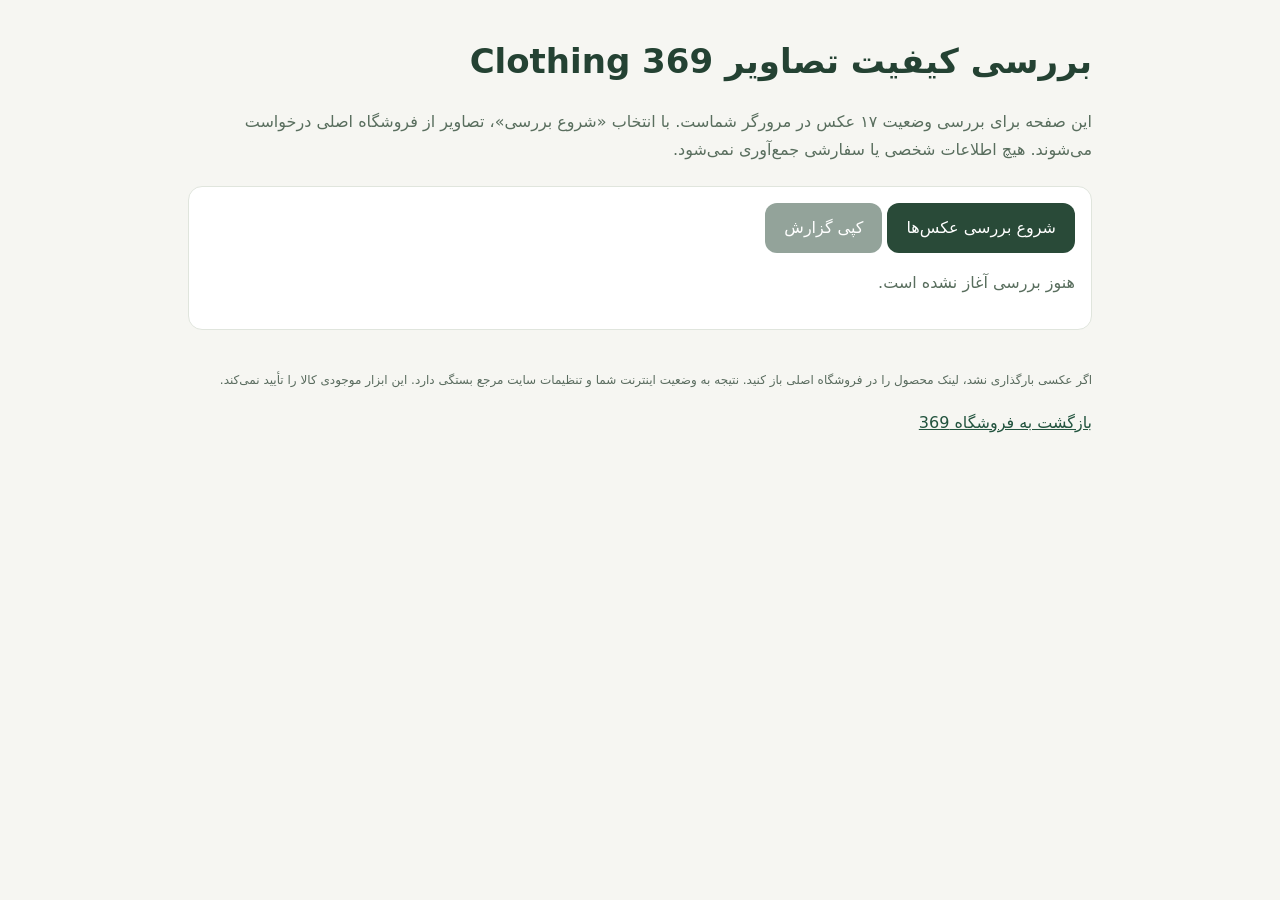
<file: public/media-check.html>
<!doctype html><html lang="fa" dir="rtl"><head><meta charset="utf-8"><meta name="viewport" content="width=device-width, initial-scale=1"><meta name="robots" content="noindex,nofollow"><title>بررسی عکس‌های 369 | ابزار کیفیت</title>
<style>*,*:before,*:after{box-sizing:border-box}body{margin:0;background:#f6f6f2;color:#244233;font-family:system-ui,sans-serif;line-height:1.75}.shell{max-width:940px;margin:auto;padding:32px 18px}h1{font-size:clamp(22px,4vw,34px);margin:0 0 8px}p{color:#596e5e}button{background:#294a38;color:white;border:0;border-radius:12px;padding:11px 19px;font:inherit;cursor:pointer}button:disabled{opacity:.5}a{color:#23543f}.panel{background:white;border-radius:14px;padding:16px;margin:22px 0;border:1px solid #e0e5dd}.grid{display:grid;grid-template-columns:repeat(auto-fill,minmax(175px,1fr));gap:12px}.item{border:1px solid #e2e6e0;background:white;border-radius:12px;overflow:hidden}.thumb{height:168px;background:#ecefeb;display:grid;place-items:center}.thumb img{width:100%;height:100%;object-fit:contain}.details{padding:12px}.name{font-size:13px;font-weight:650;min-height:46px}.status{display:inline-block;font-size:12px;color:#596b5e}.status.ok{color:#176c43}.status.error{color:#a12c2c}.status.wait{color:#756f41}.footer{font-size:12px;margin:18px 0;color:#596b5e}button:focus-visible,a:focus-visible{outline:3px solid #7dc0a1;outline-offset:3px}</style></head><body><main class="shell"><h1>بررسی کیفیت تصاویر 369 Clothing</h1><p>این صفحه برای بررسی وضعیت ۱۷ عکس در مرورگر شماست. با انتخاب «شروع بررسی»، تصاویر از فروشگاه اصلی درخواست می‌شوند. هیچ اطلاعات شخصی یا سفارشی جمع‌آوری نمی‌شود.</p><div class="panel"><button id="start" type="button">شروع بررسی عکس‌ها</button> <button id="copy" type="button" disabled>کپی گزارش</button><p id="summary" role="status" aria-live="polite">هنوز بررسی آغاز نشده است.</p></div><div id="grid" class="grid"></div><p class="footer">اگر عکسی بارگذاری نشد، لینک محصول را در فروشگاه اصلی باز کنید. نتیجه به وضعیت اینترنت شما و تنظیمات سایت مرجع بستگی دارد. این ابزار موجودی کالا را تأیید نمی‌کند.</p><a href="/">بازگشت به فروشگاه 369</a></main><script type="application/json" id="catalog-data">[{"id":"369-01","name":"تیشرت آستین بلند سبز چهارخونه","image":"https://369clothing.ir/wp-content/uploads/2026/10/IMG_6459-600x800.jpeg","storeUrl":"https://369clothing.ir/product/تیشرت-آستین-بلند-سبز-چهارخونه/","price":1200000,"stockStatus":"نیازمند استعلام مجدد"},{"id":"369-02","name":"تیشرت آستین بلند زرشکی","image":"https://369clothing.ir/wp-content/uploads/2026/10/IMG_6411-600x800.jpeg","storeUrl":"https://369clothing.ir/?post_type=product&s=%D8%AA%DB%8C%D8%B4%D8%B1%D8%AA%20%D8%A2%D8%B3%D8%AA%DB%8C%D9%86%20%D8%A8%D9%84%D9%86%D8%AF%20%D8%B2%D8%B1%D8%B4%DA%A9%DB%8C","price":980000,"stockStatus":"نیازمند استعلام مجدد"},{"id":"369-03","name":"تیشرت آستین بلند طوسی ۳ دکمه","image":"https://369clothing.ir/wp-content/uploads/2026/10/IMG_6419-600x800.jpeg","storeUrl":"https://369clothing.ir/?post_type=product&s=%D8%AA%DB%8C%D8%B4%D8%B1%D8%AA%20%D8%A2%D8%B3%D8%AA%DB%8C%D9%86%20%D8%A8%D9%84%D9%86%D8%AF%20%D8%B7%D9%88%D8%B3%DB%8C%20%DB%B3%20%D8%AF%DA%A9%D9%85%D9%87","price":1420000,"stockStatus":"نیازمند استعلام مجدد"},{"id":"369-04","name":"تیشرت آستین بلند مشکی B","image":"https://369clothing.ir/wp-content/uploads/2026/10/IMG_6472-600x800.jpeg","storeUrl":"https://369clothing.ir/?post_type=product&s=%D8%AA%DB%8C%D8%B4%D8%B1%D8%AA%20%D8%A2%D8%B3%D8%AA%DB%8C%D9%86%20%D8%A8%D9%84%D9%86%D8%AF%20%D9%85%D8%B4%DA%A9%DB%8C%20B","price":850000,"stockStatus":"نیازمند استعلام مجدد"},{"id":"369-05","name":"تیشرت طوسی بیسیک","image":"https://369clothing.ir/wp-content/uploads/2026/09/IMG_3496-600x600.jpeg","storeUrl":"https://369clothing.ir/?post_type=product&s=%D8%AA%DB%8C%D8%B4%D8%B1%D8%AA%20%D8%B7%D9%88%D8%B3%DB%8C%20%D8%A8%DB%8C%D8%B3%DB%8C%DA%A9","price":580000,"stockStatus":"نیازمند استعلام مجدد"},{"id":"369-06","name":"تیشرت یاسی پشت چاپ","image":"https://369clothing.ir/wp-content/uploads/2026/09/IMG_3459-600x600.jpeg","storeUrl":"https://369clothing.ir/?post_type=product&s=%D8%AA%DB%8C%D8%B4%D8%B1%D8%AA%20%DB%8C%D8%A7%D8%B3%DB%8C%20%D9%BE%D8%B4%D8%AA%20%DA%86%D8%A7%D9%BE","price":850000,"stockStatus":"نیازمند استعلام مجدد"},{"id":"369-07","name":"دورس صورتی 2018","image":"https://369clothing.ir/wp-content/uploads/2026/10/IMG_4891-768x1024.jpeg","storeUrl":"https://369clothing.ir/?post_type=product&s=%D8%AF%D9%88%D8%B1%D8%B3%20%D8%B5%D9%88%D8%B1%D8%AA%DB%8C%202018","price":750000,"stockStatus":"نیازمند استعلام مجدد"},{"id":"369-08","name":"نمیزیپ مشکی قلب","image":"https://369clothing.ir/wp-content/uploads/2026/10/IMG_4946-600x800.jpeg","storeUrl":"https://369clothing.ir/?post_type=product&s=%D9%86%D9%85%DB%8C%D8%B2%DB%8C%D9%BE%20%D9%85%D8%B4%DA%A9%DB%8C%20%D9%82%D9%84%D8%A8","price":1890000,"stockStatus":"نیازمند استعلام مجدد"},{"id":"369-09","name":"دورس سورمه ای","image":"https://369clothing.ir/wp-content/uploads/2026/10/IMG_4960-600x800.jpeg","storeUrl":"https://369clothing.ir/?post_type=product&s=%D8%AF%D9%88%D8%B1%D8%B3%20%D8%B3%D9%88%D8%B1%D9%85%D9%87%20%D8%A7%DB%8C","price":1450000,"stockStatus":"نیازمند استعلام مجدد"},{"id":"369-10","name":"دورس بنفش","image":"https://369clothing.ir/wp-content/uploads/2026/10/IMG_4909-600x800.jpeg","storeUrl":"https://369clothing.ir/?post_type=product&s=%D8%AF%D9%88%D8%B1%D8%B3%20%D8%A8%D9%86%D9%81%D8%B4","price":780000,"stockStatus":"نیازمند استعلام مجدد"},{"id":"369-11","name":"پیراهن کبریتی نوک مدادی","image":"https://369clothing.ir/wp-content/uploads/2026/10/IMG_6089-600x800.jpeg","storeUrl":"https://369clothing.ir/product/پیراهن-کبریتی-نوک-مدادی-2/","price":1900000,"stockStatus":"نیازمند استعلام مجدد"},{"id":"369-12","name":"پیراهن کبریتی ۴خونه","image":"https://369clothing.ir/wp-content/uploads/2026/10/IMG_6080-600x800.jpeg","storeUrl":"https://369clothing.ir/product/پیراهن-کبریتی-۴خونه/","price":1200000,"stockStatus":"نیازمند استعلام مجدد"},{"id":"369-13","name":"پیراهن کبریتی یقه دیپلمات","image":"https://369clothing.ir/wp-content/uploads/2026/10/IMG_5915-scaled.jpeg","storeUrl":"https://369clothing.ir/?post_type=product&s=%D9%BE%DB%8C%D8%B1%D8%A7%D9%87%D9%86%20%DA%A9%D8%A8%D8%B1%DB%8C%D8%AA%DB%8C%20%DB%8C%D9%82%D9%87%20%D8%AF%DB%8C%D9%BE%D9%84%D9%85%D8%A7%D8%AA","price":1750000,"stockStatus":"نیازمند استعلام مجدد"},{"id":"369-14","name":"پیراهن کبریتی کرم بیسیک","image":"https://369clothing.ir/wp-content/uploads/2026/10/IMG_6072-600x800.jpeg","storeUrl":"https://369clothing.ir/?post_type=product&s=%D9%BE%DB%8C%D8%B1%D8%A7%D9%87%D9%86%20%DA%A9%D8%A8%D8%B1%DB%8C%D8%AA%DB%8C%20%DA%A9%D8%B1%D9%85%20%D8%A8%DB%8C%D8%B3%DB%8C%DA%A9","price":1700000,"stockStatus":"نیازمند استعلام مجدد"},{"id":"369-15","name":"شلوار لینن نارنجی","image":"https://369clothing.ir/wp-content/uploads/2026/06/IMG_1545-600x600.jpeg","storeUrl":"https://369clothing.ir/?post_type=product&s=%D8%B4%D9%84%D9%88%D8%A7%D8%B1%20%D9%84%DB%8C%D9%86%D9%86%20%D9%86%D8%A7%D8%B1%D9%86%D8%AC%DB%8C","price":780000,"stockStatus":"نیازمند استعلام مجدد"},{"id":"369-16","name":"شلوار لینن زنانه","image":"https://369clothing.ir/wp-content/uploads/2026/06/IMG_1536-600x600.jpeg","storeUrl":"https://369clothing.ir/?post_type=product&s=%D8%B4%D9%84%D9%88%D8%A7%D8%B1%20%D9%84%DB%8C%D9%86%D9%86%20%D8%B2%D9%86%D8%A7%D9%86%D9%87","price":750000,"stockStatus":"نیازمند استعلام مجدد"},{"id":"369-17","name":"شلوار لینن مشکی ۶جیب","image":"https://369clothing.ir/wp-content/uploads/2026/06/IMG_1473-600x600.jpeg","storeUrl":"https://369clothing.ir/?post_type=product&s=%D8%B4%D9%84%D9%88%D8%A7%D8%B1%20%D9%84%DB%8C%D9%86%D9%86%20%D9%85%D8%B4%DA%A9%DB%8C%20%DB%B6%D8%AC%DB%8C%D8%A8","price":780000,"stockStatus":"نیازمند استعلام مجدد"}]</script><script>
(function(){'use strict';const items=JSON.parse(document.getElementById('catalog-data').textContent);const grid=document.getElementById('grid'),summary=document.getElementById('summary'),start=document.getElementById('start'),copy=document.getElementById('copy');let results=[];function node(tag,className,text){const e=document.createElement(tag);if(className)e.className=className;if(text!==undefined)e.textContent=text;return e}
function verify(item,card){return new Promise(resolve=>{const image=new Image();let done=false;const status=card.querySelector('.status');const finish=(ok,kind)=>{if(done)return;done=true;clearTimeout(timer);status.className='status '+(ok?'ok':'error');status.textContent=ok?'عکس بارگذاری شد':'عدم دسترسی به عکس ('+kind+')';if(ok)card.querySelector('.thumb').append(image);resolve({id:item.id,name:item.name,status:ok?'ok':kind,url:item.image})};const timer=setTimeout(()=>finish(false,'timeout'),12000);image.decoding='async';image.loading='eager';image.alt=item.name;image.onload=()=>finish(image.naturalWidth>0,'invalid');image.onerror=()=>finish(false,'error');image.src=item.image})}
start.addEventListener('click',async()=>{start.disabled=true;copy.disabled=true;results=[];grid.replaceChildren();summary.textContent='در حال بررسی…';let ok=0;for(const item of items){const card=node('article','item'),thumb=node('div','thumb'),detail=node('div','details'),name=node('div','name',item.name),status=node('span','status wait','در انتظار…'),link=node('a','','مشاهده در فروشگاه');link.href=item.storeUrl;link.target='_blank';link.rel='noopener noreferrer';detail.append(name,status,document.createElement('br'),link);card.append(thumb,detail);grid.append(card)}const cards=Array.from(grid.children);const parallel=3;let next=0;async function worker(){while(next<items.length){const i=next++;const result=await verify(items[i],cards[i]);results[i]=result;if(result.status==='ok')ok++;summary.textContent=ok+' موفق از '+results.filter(Boolean).length+' بررسی‌شده';}}await Promise.all(Array.from({length:parallel},()=>worker()));summary.textContent='پایان بررسی: '+ok+' عکس موفق، '+(items.length-ok)+' عکس ناموفق از '+items.length;start.disabled=false;copy.disabled=false});
copy.addEventListener('click',()=>{const text=JSON.stringify({testedAt:new Date().toISOString(),page:location.href,results},null,2);if(navigator.clipboard?.writeText){navigator.clipboard.writeText(text).then(()=>summary.textContent+=' — گزارش کپی شد').catch(()=>summary.textContent+=' — امکان کپی در این مرورگر وجود ندارد')}else summary.textContent+=' — کپی در این مرورگر پشتیبانی نمی‌شود')});
})();
</script></body></html>
</file>
